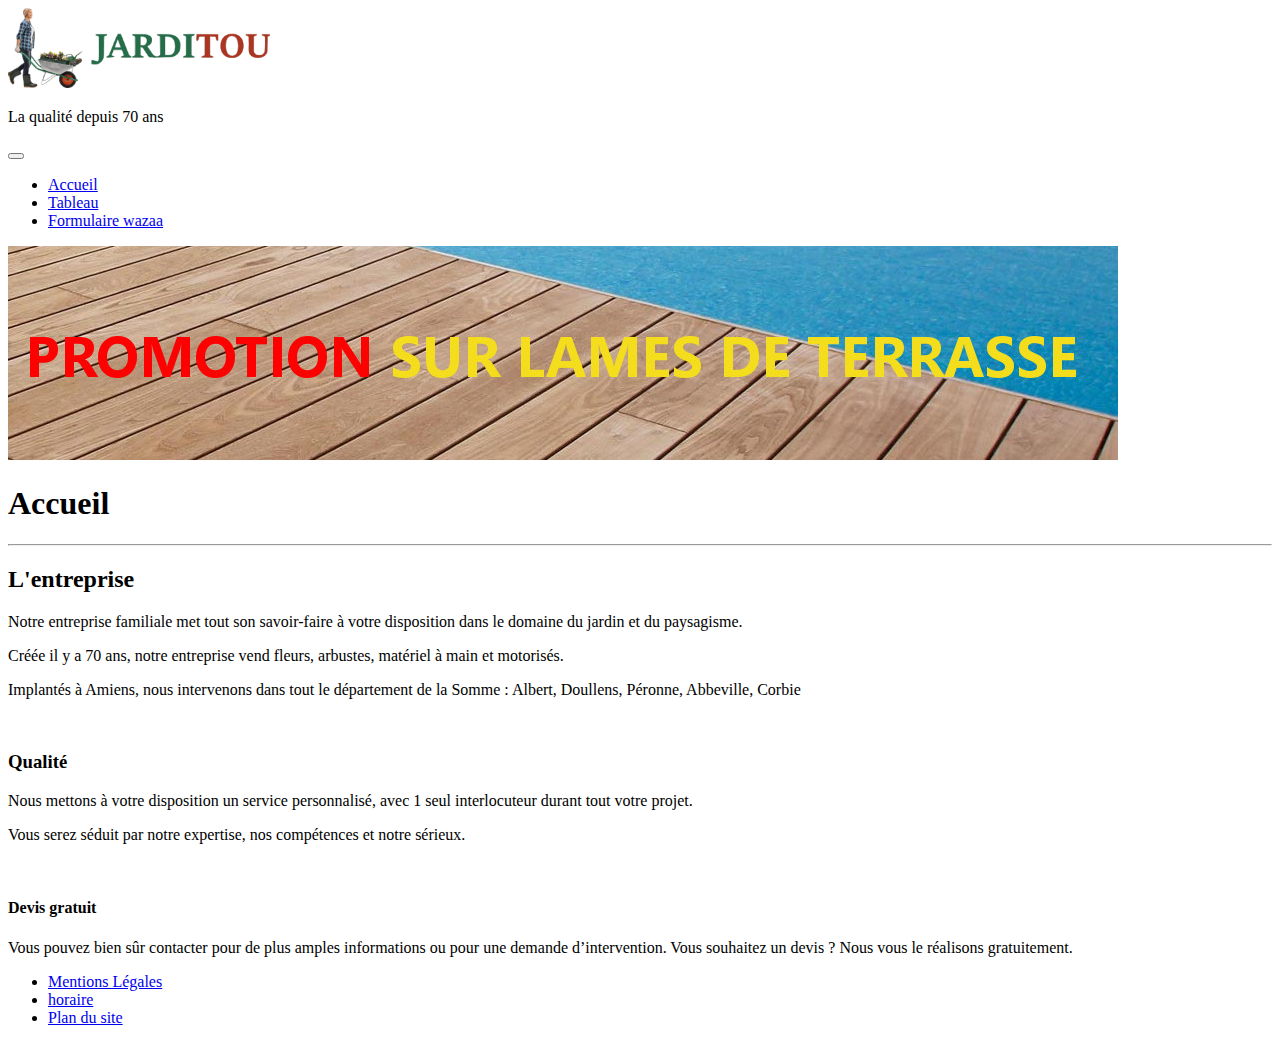
<file: Jarditou/index.html>
<!DOCTYPE html>
<html lang="fr">

<head>
  <meta charset="UTF-8">
  <meta name="viewport" content="width=device-width, initial-scale=1.0">
  <meta http-equiv="X-UA-Compatible" content="ie=edge">
  <meta name="viewport" content="width=device-width, initial-scale=1, shrink-to-fit=no">
  <title>Jarditou</title>
  <link rel="stylesheet" href="https://stackpath.bootstrapcdn.com/bootstrap/4.1.3/css/bootstrap.min.css"
    integrity="sha384-MCw98/SFnGE8fJT3GXwEOngsV7Zt27NXFoaoApmYm81iuXoPkFOJwJ8ERdknLPMO" crossorigin="anonymous">
</head>

<body>
  <div class="container"></div>
  <header>


    <div class="row">
      <!--Haut de bannier-->
      <a href="#"><img src="assets/images/jarditou_logo.png" alt="Logo Jarditou" title="Logo Jarditou" height="80"
          id="logo1" class="img-fluid"></a>
      <p id="titre">La qualité depuis 70 ans</p>
    </div>


    <!--Liens-->
    <nav id="navbar" class="navbar navbar-expand-sm bg-dark navbar-dark row">
      <button class="navbar-toggler" type="button" data-toggle="collapse" data-target="#collapsibleNavbar">
        <span class="navbar-toggler-icon"></span>
      </button>
      <div class="collapse navbar-collapse" id="collapsibleNavbar">
        <ul class="navbar-nav">
          <li class="nav-item">
            <a class="nav-link" href="index.html">Accueil</a>
          </li>
          <li class="nav-item">
            <a class="nav-link" href="tableau.html">Tableau</a>
          </li>
          <li class="nav-item">
            <a class="nav-link" href="formulaire.html">Formulaire wazaa</a>
          </li>
        </ul>
      </div>
    </nav>



    <div class="row">
      <!--Promotion-->
      <a href="Tableau.html"><img src="assets/images/promotion.jpg" alt="Logo Promotion" title="Promotion" id="promo"
          class="img-fluid"></a>
    </div>

  </header>
  <div class="row">
    <!--Accueil-->
    <div class="ml-1 col-12">
      <h1>Accueil</h1>
      <hr>


      <section>
        <h2>L'entreprise</h2>
        <p>Notre entreprise familiale met tout son savoir-faire à votre disposition dans le domaine du jardin et du
          paysagisme.</p>
        <p>Créée il y a 70 ans, notre entreprise vend fleurs, arbustes, matériel à main et motorisés.</p>
        <p>Implantés à Amiens, nous intervenons dans tout le département de la Somme : Albert, Doullens, Péronne,
          Abbeville, Corbie</p>
      </section><br>

      <section>
        <h3>Qualité</h3>
        <p>Nous mettons à votre disposition un service personnalisé, avec 1 seul interlocuteur durant tout votre projet.
        </p>
        <p>Vous serez séduit par notre expertise, nos compétences et notre sérieux.</p><br>

        <h4>Devis gratuit</h4>
        <p>Vous pouvez bien sûr contacter pour de plus amples informations ou pour une demande d’intervention. Vous
          souhaitez un devis ? Nous vous le réalisons gratuitement.</p>
      </section>
    </div>
  </div>
  <footer class="footer">
    <ul>
      <li><a href="#">Mentions Légales</a></li>
      <li><a href="#">horaire</a></li>
      <li><a href="#">Plan du site</a></li>
    </ul>

  </footer>
  </div>
  <script src="https://code.jquery.com/jquery-3.3.1.slim.min.js"
    integrity="sha384-q8i/X+965DzO0rT7abK41JStQIAqVgRVzpbzo5smXKp4YfRvH+8abtTE1Pi6jizo"
    crossorigin="anonymous"></script>
  <script src="https://cdnjs.cloudflare.com/ajax/libs/popper.js/1.14.3/umd/popper.min.js"
    integrity="sha384-ZMP7rVo3mIykV+2+9J3UJ46jBk0WLaUAdn689aCwoqbBJiSnjAK/l8WvCWPIPm49"
    crossorigin="anonymous"></script>
  <script src="https://stackpath.bootstrapcdn.com/bootstrap/4.1.3/js/bootstrap.min.js"
    integrity="sha384-ChfqqxuZUCnJSK3+MXmPNIyE6ZbWh2IMqE241rYiqJxyMiZ6OW/JmZQ5stwEULTy"
    crossorigin="anonymous"></script>
</body>

</html>
</file>
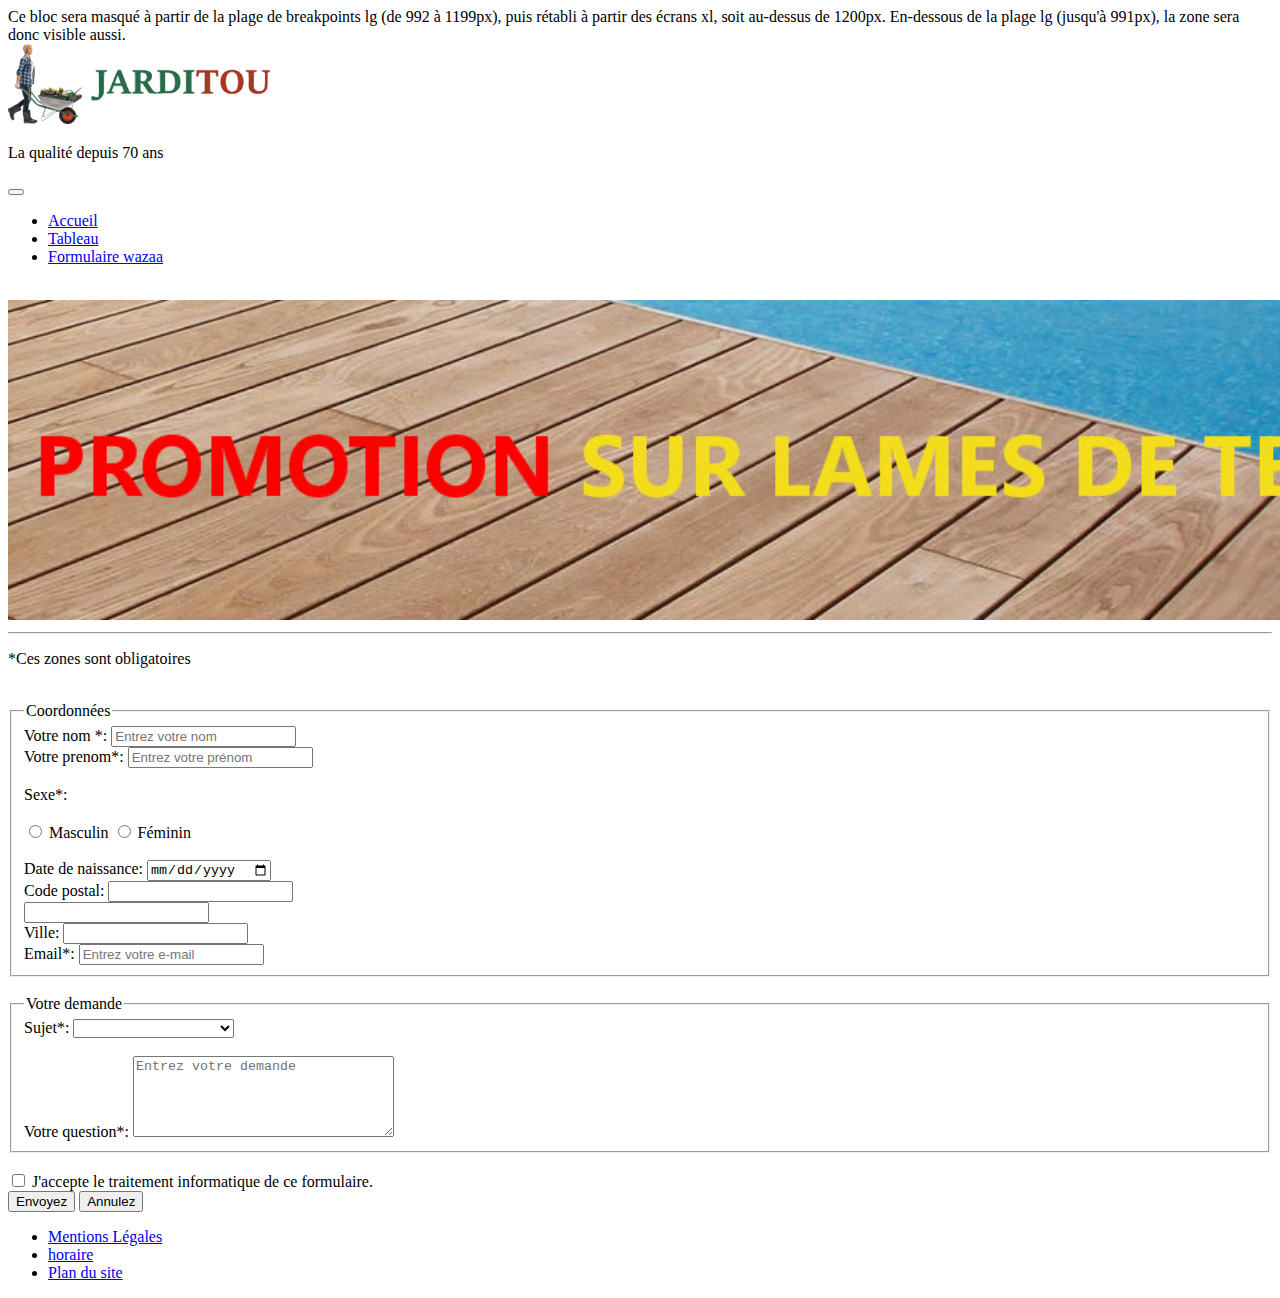
<file: Jarditou/formulaire.html>
<!DOCTYPE html>
<html lang="fr">
<head>
    <meta charset="UTF-8">
    <meta name="viewport" content="width=device-width, initial-scale=1.0">
    <meta http-equiv="X-UA-Compatible" content="ie=edge">
    <title>Formulaire</title>
    <link rel="stylesheet" href="https://stackpath.bootstrapcdn.com/bootstrap/4.1.3/css/bootstrap.min.css" integrity="sha384-MCw98/SFnGE8fJT3GXwEOngsV7Zt27NXFoaoApmYm81iuXoPkFOJwJ8ERdknLPMO" crossorigin="anonymous">
    <link href="https://fonts.googleapis.com/css?family=Fjalla+One&display=swap" rel="stylesheet">
    <link href="https://fonts.googleapis.com/css?family=Lobster&display=swap" rel="stylesheet">
    <link href="https://fonts.googleapis.com/css?family=Abel&display=swap" rel="stylesheet">
</head>
<body>
    <header class="container-fluid">

        <div class="container"> 
          <div class="row">
                <div class="col-8"></div> 
             <div class="col-4"></div>
             <div class="d-md-none d-lg-block">Ce bloc sera masqué à partir de la plage de breakpoints lg (de 992 à 1199px), puis rétabli à partir des écrans xl, soit au-dessus de 1200px. En-dessous de la plage lg (jusqu'à 991px), la zone sera donc visible aussi.</div>
          </div>
      </div>  
  
        <div class="container-fluid">
        <!--Haut de bannier-->
        <a href="#"><img src="assets/images/jarditou_logo.png" alt="Logo Jarditou" title="Logo Jarditou" height="80" id="logo1" class="img-fluid"></a>
        <p id="titre">La qualité depuis 70 ans</p>
  
  
        
        <!--Liens-->
        <nav id="navbar" class="navbar navbar-expand-sm bg-dark navbar-dark">
          <button class="navbar-toggler" type="button" data-toggle="collapse" data-target="#collapsibleNavbar">
            <span class="navbar-toggler-icon"></span>
            </button>
            <div class="collapse navbar-collapse" id="collapsibleNavbar">
              <ul class="navbar-nav">
                  <li class="nav-item">
                      <a class="nav-link" href="index.html">Accueil</a>
                  </li>
                  <li class="nav-item">
                      <a class="nav-link" href="tableau.html">Tableau</a>
                  </li>
                  <li class="nav-item">
                      <a class="nav-link" href="formulaire.html">Formulaire wazaa</a>
                  </li>
              </ul>
          </div> 
      </nav>
        </div>
        <br>
  
        
      
      <div class="d-none d-sm-block"></div>
  <div class="d-lg-none d-xl-block"></div>
        <!--Promotion-->
        <a href="Tableau.html"><img src="assets/images/promotion.jpg" alt="Logo Promotion" title="Promotion" height="320" width="auto" id="promo" class="img-fluid"></a>
  
      </header>
    <hr>


      <!--Formulaire-->
    
    <form action="http://bienvu.net/script.php" method="POST" id="formulaire_contact">
        <div class="form-group">
        <p>*Ces zones sont obligatoires</p>
        <br>

    <fieldset>
    <legend>Coordonnées</legend>
    <label for="nom">Votre nom *: <input type="text" placeholder="Entrez votre nom" pattern="^[a-z]+$" required title="Entrez votre nom " title="Veuillez entrez votre nom" id="nom"></label><br>
    <label for="prenom">Votre prenom*: <input type="text" placeholder="Entrez votre prénom" pattern="^[a-z]+$" required title="Entrez votre prénom " title="Veuillez entrez votre prénom" id="prenom"></label><br><br>
    <label>Sexe*:<br><br> <input type="radio" name="sexe" value="Homme" required id="masculin"></label> Masculin
                                     <input type="radio" name="sexe" value="Femme"  id="feminin"> Féminin <br>
    <br>
          
    <label for="ddn">Date de naissance: <input type="date" name="ddn" id="ddn"></label><br>
    <label for="cp">Code postal: <input type="text" name="cp" id="cp"></label><br>
    <label for="add"> <input type="text" name="add" id="add"></label><br>
    <label for="ville">Ville: <input type="text" name="ville" id="ville"></label><br>
    <label for="email">Email*: <input type="email" class="form-control"  name="email" placeholder="Entrez votre e-mail" required title="Veuillez entrez votre e-mail" id="email"></label><br>
    </fieldset>
    <br>

    <fieldset>
    <legend>Votre demande</legend>
    <label for="sujet">Sujet*: <select  name="sujet"required id="sujet"></label>
                                <option></option> 
                                <option>Mes demandes</option></option>>
                                <option>Question sur un produit</option>
                                <option>Réclamation</option>
                                <option>Autres.</option>
                            </select><br><br>
    <label for="commentaire">Votre question*: <textarea name="commentaire" placeholder="Entrez votre demande" pattern="^[a-z]+$"  required title="Veuillez entrez votre commentaire" rows="05" cols="30" id="commentaire"></textarea></label>
    </fieldset><br>

    <label for="checkbox"><input type="checkbox" name="acc"required id="acc"> J'accepte le traitement informatique de ce formulaire.</label><br>
    <input type="submit" name="Envoyez" value="Envoyez">
    <input type="reset" name="Annulez" value="Annulez">
    </form>
    </div>

    <!--Bas de page-->

    <footer class="footer">
        <ul>
        <li><a href="#" >Mentions Légales</a></li>
        <li><a href="#" >horaire</a></li>
        <li><a href="#" >Plan du site</a></li>
        </ul>
        
    </footer>
    <script src="https://code.jquery.com/jquery-3.3.1.slim.min.js" integrity="sha384-q8i/X+965DzO0rT7abK41JStQIAqVgRVzpbzo5smXKp4YfRvH+8abtTE1Pi6jizo" crossorigin="anonymous"></script>
    <script src="https://cdnjs.cloudflare.com/ajax/libs/popper.js/1.14.3/umd/popper.min.js" integrity="sha384-ZMP7rVo3mIykV+2+9J3UJ46jBk0WLaUAdn689aCwoqbBJiSnjAK/l8WvCWPIPm49" crossorigin="anonymous"></script>
    <script src="https://stackpath.bootstrapcdn.com/bootstrap/4.1.3/js/bootstrap.min.js" integrity="sha384-ChfqqxuZUCnJSK3+MXmPNIyE6ZbWh2IMqE241rYiqJxyMiZ6OW/JmZQ5stwEULTy" crossorigin="anonymous"></script>

</body>
</html>
</file>
